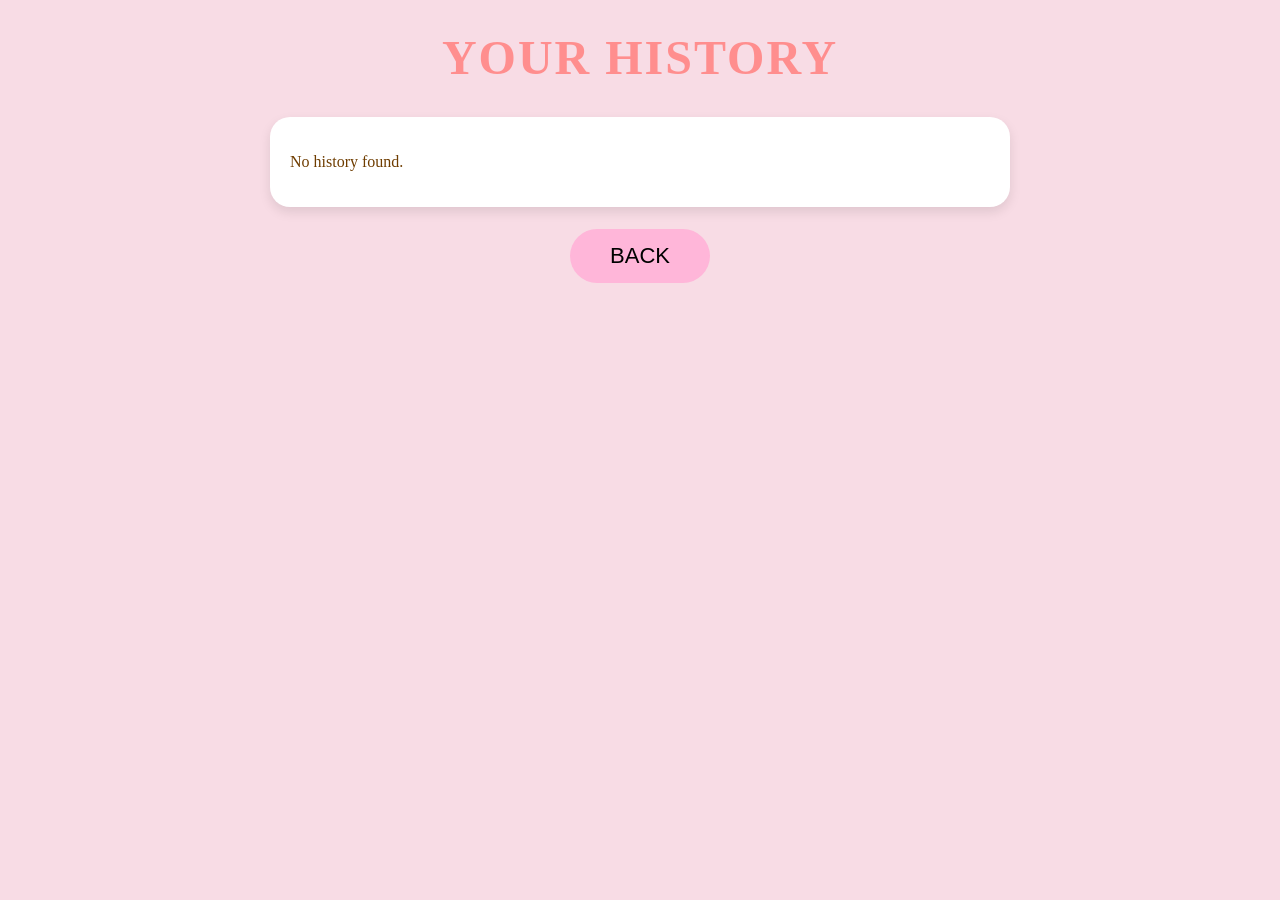
<file: templates/history.html>
<!DOCTYPE html>
<html lang="en">
<head>
<meta charset="UTF-8">
<title>GlowFinder - History</title>

<style>
    body{
        background:#f8dce5;
        font-family:"Chewy";
        text-align:center;
        color:#6f3d00;
    }
    h1{
        margin-top:30px;
        color:#ff8e8e;
        font-size:48px;
        letter-spacing:2px;
    }
    .list{
        margin-top:30px;
        width:90%;
        max-width:700px;
        margin-left:auto;
        margin-right:auto;
        background:white;
        padding:20px;
        border-radius:20px;
        box-shadow:0 5px 12px rgba(0,0,0,0.1);
        text-align:left;
    }
    .item{
        padding:15px;
        background:#ffecec;
        border-radius:16px;
        margin-bottom:12px;
    }
    .btn{
        margin-top:22px;
        padding:14px 40px;
        background:#ffb6d9;
        border-radius:30px;
        font-size:22px;
        border:none;
        cursor:pointer;
    }
</style>
</head>

<body>

<h1>YOUR HISTORY</h1>

<div class="list" id="historyList">
    Loading...
</div>

<button class="btn" onclick="window.location.href='/choose'">BACK</button>

<script>
document.addEventListener("DOMContentLoaded", () => {
    let history = localStorage.getItem("analysisHistory");

    const list = document.getElementById("historyList");

    if (!history) {
        list.innerHTML = "<p>No history found.</p>";
        return;
    }

    history = JSON.parse(history);

    list.innerHTML = "";

    history.forEach((item, index) => {
        const div = document.createElement("div");
        div.className = "item";
        div.innerHTML = `
            <strong>#${index + 1}</strong><br>
            Undertone: ${item.undertone}<br>
            Season: ${item.season}<br>
            ${item.recommendation}<br>
            <small>${item.time}</small>
        `;
        list.appendChild(div);
    });
});
</script>

</body>
</html>
</file>
